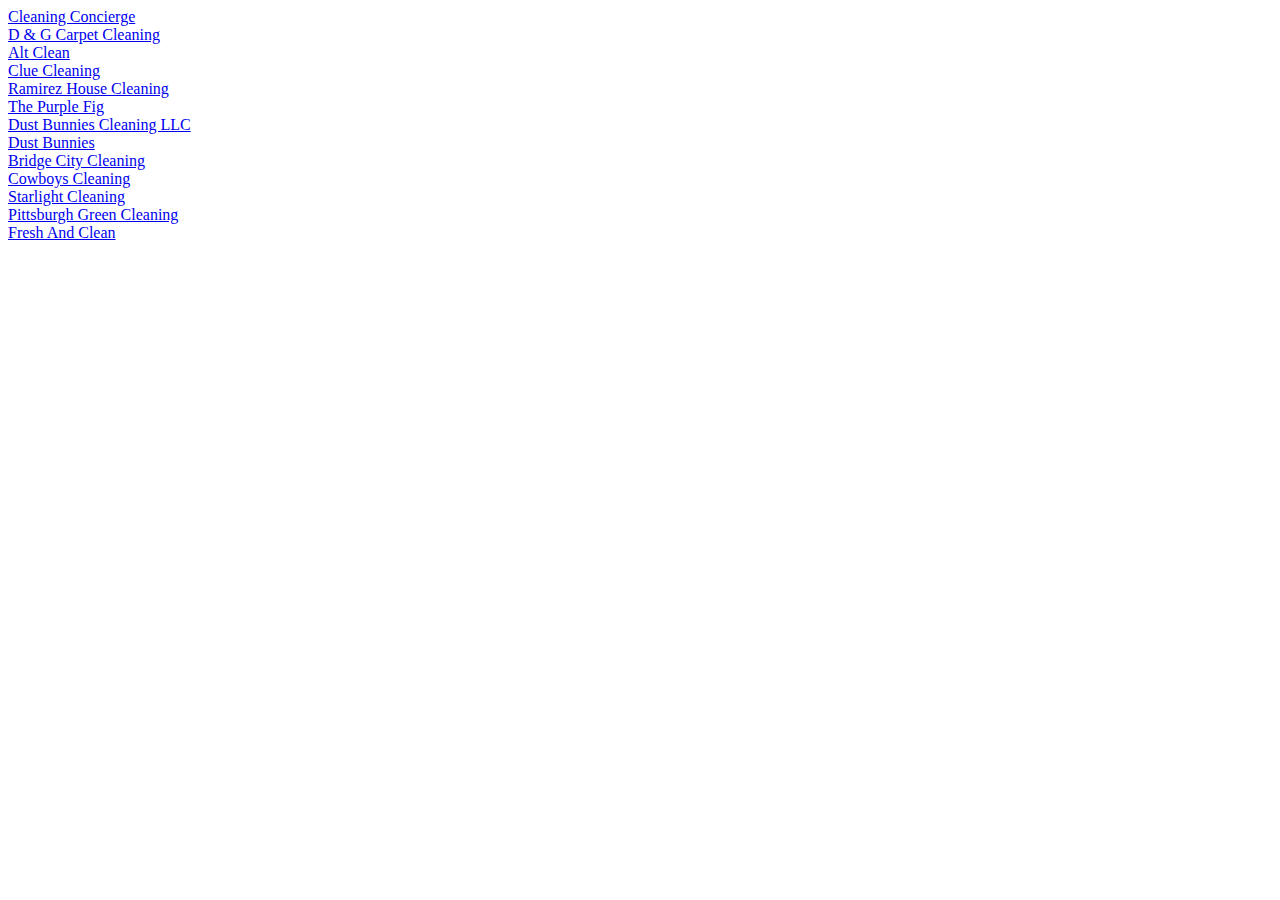
<file: index.html>
<!DOCTYPE html>
<html>

<head>
    <meta charset="utf-8">
    <meta http-equiv="X-UA-Compatible" content="IE=edge">
    <title>House Cleaning Service</title>
    <meta name="description" content="">
    <meta name="viewport" content="width=device-width, initial-scale=1">
    <link rel="stylesheet" href="">
</head>

<body>
    <main>
        <div>
            <a href="./page/cleaningconcierge.html">Cleaning Concierge</a>
            <br>
            <a href="./page/d&gcarpetcleaning.html">D & G Carpet Cleaning</a>
            <br>
            <a href="./page/atlcleaning.html">Alt Clean</a>
            <br>
            <a href="./page/cluecleaning.html">Clue Cleaning</a>
            <br>
            <a href="./page/ramirezhousecleaning.html">Ramirez House Cleaning</a>
            <br>
            <a href="./page/thepurplefig.html">The Purple Fig</a>
            <br>
            <a href="./page/dustbunniescleaningllc.html">Dust Bunnies Cleaning LLC</a>
            <br>
            <a href="./page/dustbunnies.html">Dust Bunnies</a>
            <br>
            <a href="./page/bridgecitycleaning.html">Bridge City Cleaning</a>
            <br>
            <a href="./page/cowboyscleaning.html">Cowboys Cleaning</a>
            <br>
            <a href="./page/starlightcleaning.html">Starlight Cleaning</a>
            <br>
            <a href="./page/pghgreenclean.html">Pittsburgh Green Cleaning</a>
            <br>
            <a href="./page/freshandcleanatl.html">Fresh And Clean</a>
        </div>
    </main>
</body>

</html>
</file>
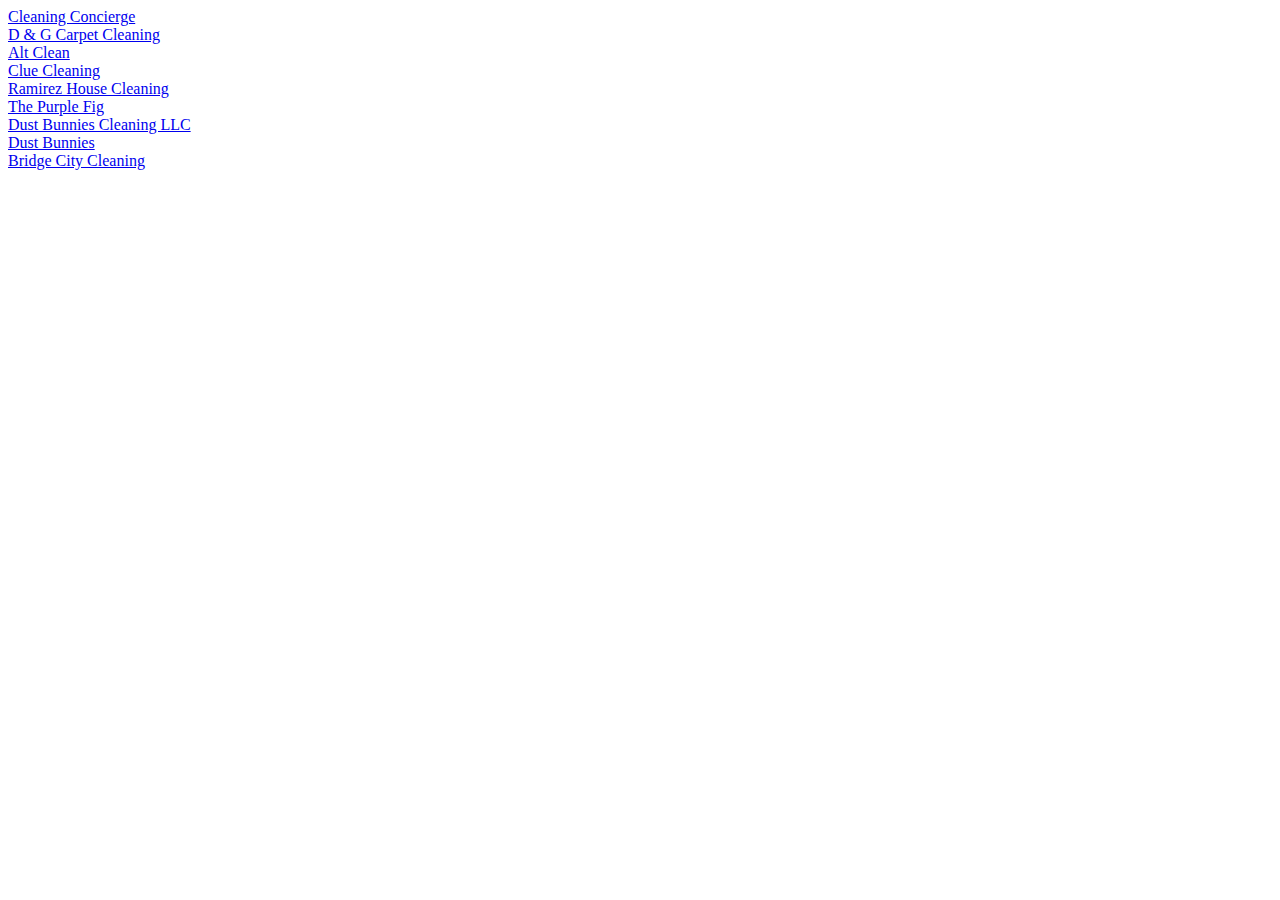
<file: indes.html>
<!DOCTYPE html>
<html>

<head>
    <meta charset="utf-8">
    <meta http-equiv="X-UA-Compatible" content="IE=edge">
    <title>House Cleaning Service</title>
    <meta name="description" content="">
    <meta name="viewport" content="width=device-width, initial-scale=1">
    <link rel="stylesheet" href="">
</head>

<body>
    <main>
        <div>
            <a href="./page/cleaningconcierge.html">Cleaning Concierge</a>
            <br>
            <a href="./page/d&gcarpetcleaning.html">D & G Carpet Cleaning</a>
            <br>
            <a href="./page/atlcleaning.html">Alt Clean</a>
            <br>
            <a href="./page/cluecleaning.html">Clue Cleaning</a>
            <br>
            <a href="./page/ramirezhousecleaning.html">Ramirez House Cleaning</a>
            <br>
            <a href="./page/thepurplefig.html">The Purple Fig</a>
            <br>
            <a href="./page/dustbunniescleaningllc.html">Dust Bunnies Cleaning LLC</a>
            <br>
            <a href="./page/dustbunnies.html">Dust Bunnies</a>
            <br>
            <a href="./page/bridgecitycleaning.html">Bridge City Cleaning</a>
        </div>
    </main>
</body>

</html>
</file>
